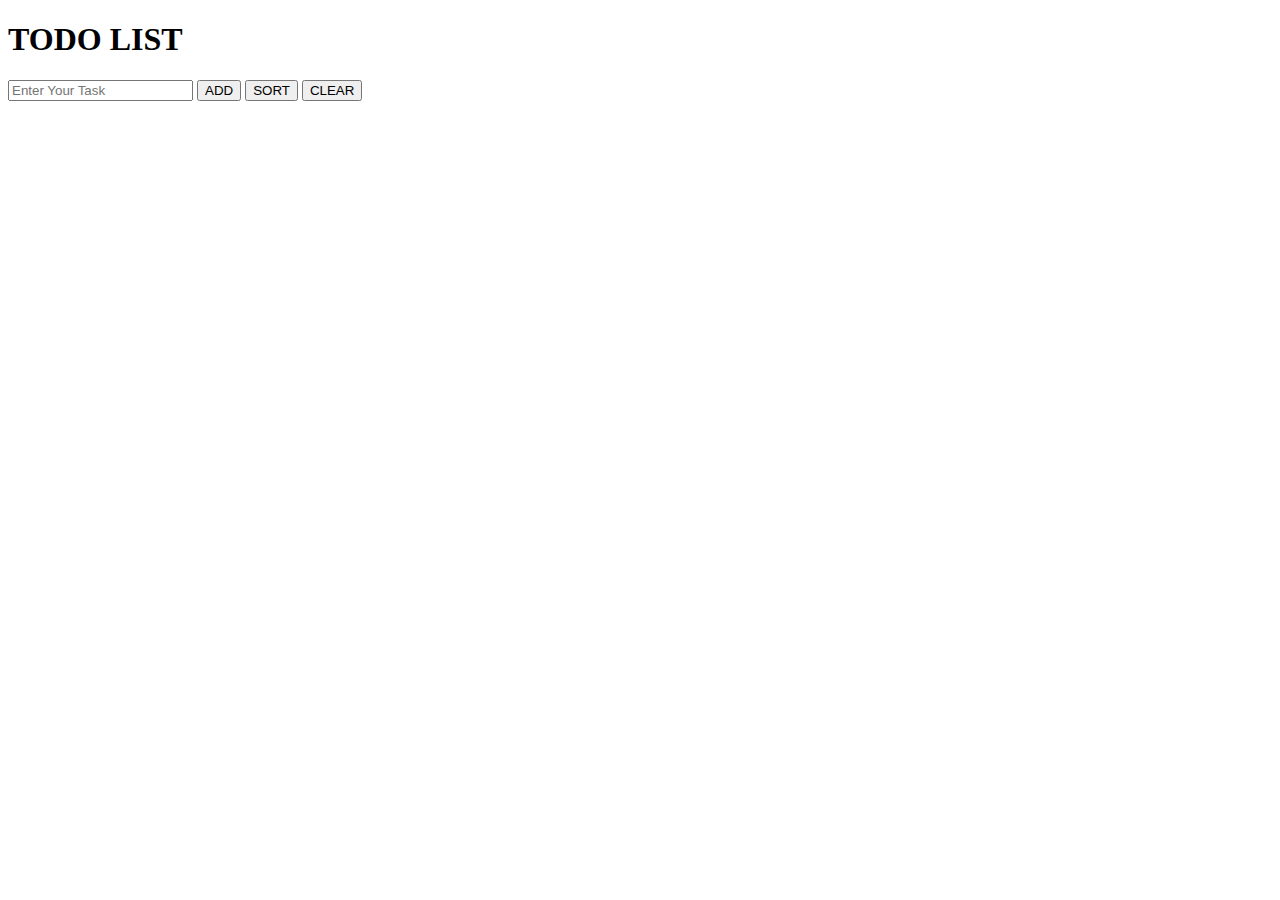
<file: Index.html>
<!DOCTYPE html>
<html lang="en">
<head>
    <meta charset="UTF-8">
    <meta name="viewport" content="width=device-width, initial-scale=1.0">
    <meta http-equiv="X-UA-Compatible" content="ie=edge">
    <title>Document</title>
    <script src="https://code.jquery.com/jquery-3.3.1.slim.min.js" integrity="sha384-q8i/X+965DzO0rT7abK41JStQIAqVgRVzpbzo5smXKp4YfRvH+8abtTE1Pi6jizo" crossorigin="anonymous"></script>
    <script src="https://cdnjs.cloudflare.com/ajax/libs/popper.js/1.14.6/umd/popper.min.js" integrity="sha384-wHAiFfRlMFy6i5SRaxvfOCifBUQy1xHdJ/yoi7FRNXMRBu5WHdZYu1hA6ZOblgut" crossorigin="anonymous"></script>
    <link rel="stylesheet" href="https://stackpath.bootstrapcdn.com/bootstrap/4.2.1/css/bootstrap.min.css" integrity="sha384-GJzZqFGwb1QTTN6wy59ffF1BuGJpLSa9DkKMp0DgiMDm4iYMj70gZWKYbI706tWS" crossorigin="anonymous">
    <script src="https://stackpath.bootstrapcdn.com/bootstrap/4.2.1/js/bootstrap.min.js" integrity="sha384-B0UglyR+jN6CkvvICOB2joaf5I4l3gm9GU6Hc1og6Ls7i6U/mkkaduKaBhlAXv9k" crossorigin="anonymous"></script>
    <script src="Action.js"></script>
    <link rel="stylesheet" href="Style.css">
</head>
<body>
    <h1 class="text-center my-3">TODO LIST</h1>

    <div class="container">
        <div class="row">
            <input type="text" 
                placeholder="Enter Your Task"
                class="form-control col mx-2 px-2"
                id="inpTask">
            <button id="btnAdd"
                class="btn btn-outline-success col-1 mx-2">ADD</button>
            <button id="btnSort"
                class="btn btn-outline-info col-1 mx-2">SORT</button>
            <button id="btnClr"
                class="btn btn-outline-danger col-1 mx-2">CLEAR</button>
        </div>
        <div class="row my-2">
            <div class="col mx-2">
                <ul class="list-group" id="tasklist">
                    <li class="list-group-item">
                        <div class="row">
                        </div>
                    </li>
                </ul>
            </div>
        </div>
    </div>
</body>
</html>
</file>
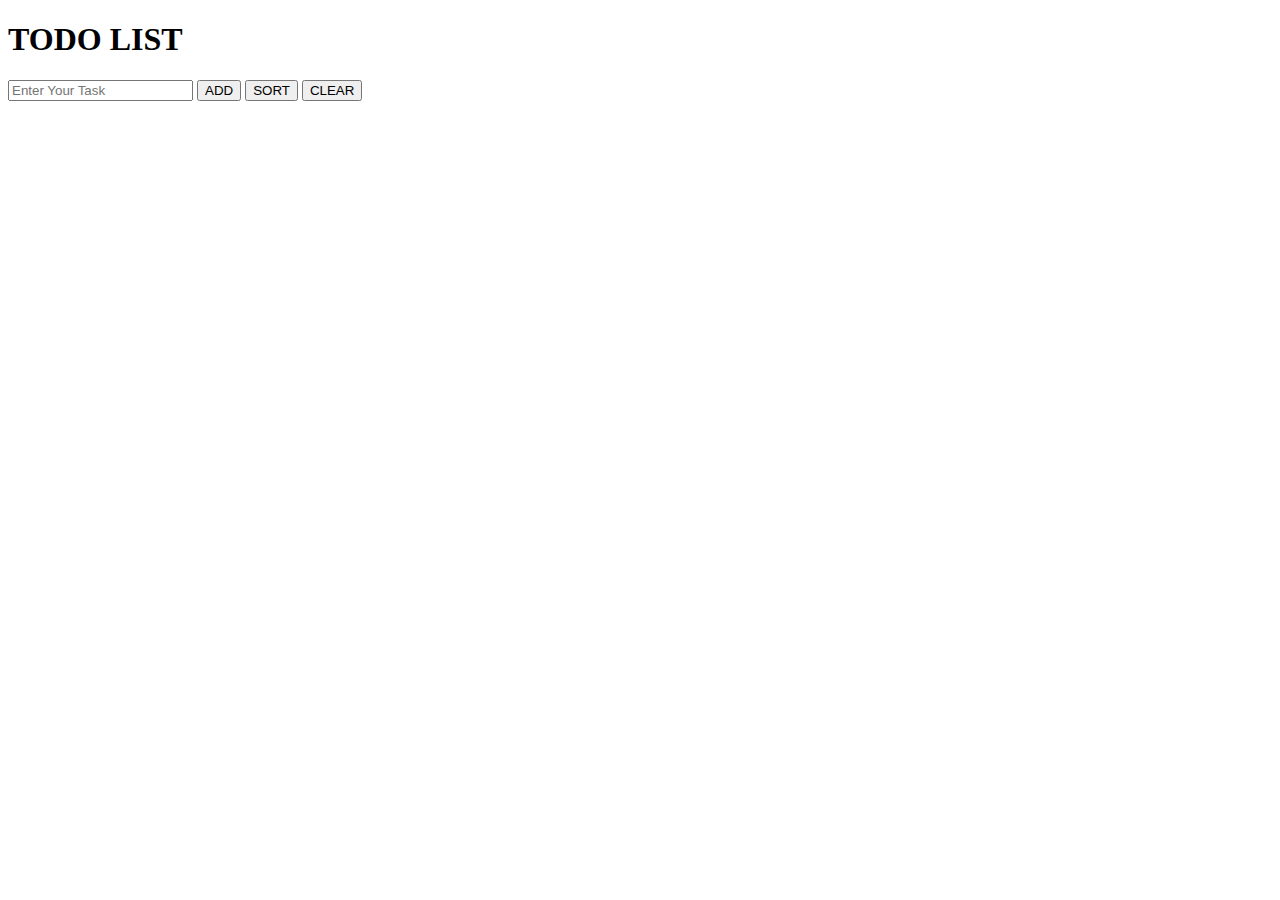
<file: Main.html>
<!DOCTYPE html>
<html lang="en">
<head>
    <meta charset="UTF-8">
    <meta name="viewport" content="width=device-width, initial-scale=1.0">
    <meta http-equiv="X-UA-Compatible" content="ie=edge">
    <title>Document</title>
    <script src="https://code.jquery.com/jquery-3.3.1.slim.min.js" integrity="sha384-q8i/X+965DzO0rT7abK41JStQIAqVgRVzpbzo5smXKp4YfRvH+8abtTE1Pi6jizo" crossorigin="anonymous"></script>
    <script src="https://cdnjs.cloudflare.com/ajax/libs/popper.js/1.14.6/umd/popper.min.js" integrity="sha384-wHAiFfRlMFy6i5SRaxvfOCifBUQy1xHdJ/yoi7FRNXMRBu5WHdZYu1hA6ZOblgut" crossorigin="anonymous"></script>
    <link rel="stylesheet" href="https://stackpath.bootstrapcdn.com/bootstrap/4.2.1/css/bootstrap.min.css" integrity="sha384-GJzZqFGwb1QTTN6wy59ffF1BuGJpLSa9DkKMp0DgiMDm4iYMj70gZWKYbI706tWS" crossorigin="anonymous">
    <script src="https://stackpath.bootstrapcdn.com/bootstrap/4.2.1/js/bootstrap.min.js" integrity="sha384-B0UglyR+jN6CkvvICOB2joaf5I4l3gm9GU6Hc1og6Ls7i6U/mkkaduKaBhlAXv9k" crossorigin="anonymous"></script>
    <script src="Action.js"></script>
    <link rel="stylesheet" href="Style.css">
</head>
<body>
    <h1 class="text-center my-3">TODO LIST</h1>

    <div class="container">
        <div class="row">
            <input type="text" 
                placeholder="Enter Your Task"
                class="form-control col mx-2 px-2"
                id="inpTask">
            <button id="btnAdd"
                class="btn btn-outline-success col-1 mx-2">ADD</button>
            <button id="btnSort"
                class="btn btn-outline-info col-1 mx-2">SORT</button>
            <button id="btnClr"
                class="btn btn-outline-danger col-1 mx-2">CLEAR</button>
        </div>
        <div class="row my-2">
            <div class="col mx-2">
                <ul class="list-group" id="tasklist">
                    <li class="list-group-item">
                        <div class="row">
                        </div>
                    </li>
                </ul>
            </div>
        </div>
    </div>
</body>
</html>
</file>
<file: Style.css>
li .done span {
    text-decoration: line-through;
}
</file>
